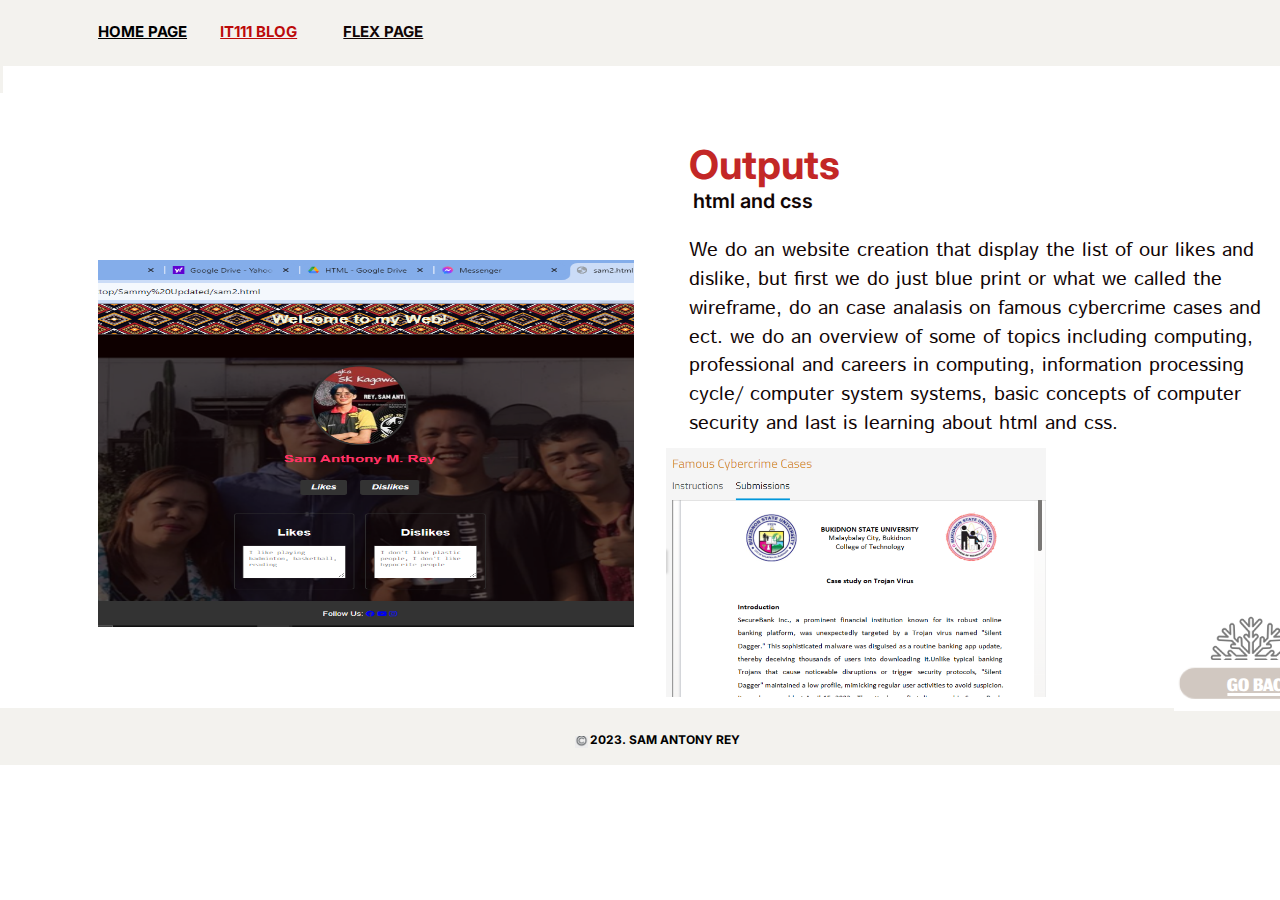
<file: group-3.html>
<!DOCTYPE html>
<html>
<head>
  <meta charset="utf-8" />
  <link rel="icon" href="/favicon.ico" />
  <meta name="viewport" content="width=device-width, initial-scale=1" />
  <meta name="theme-color" content="#000000" />
  <title>Group 1</title>
  <link rel="stylesheet" href="https://fonts.googleapis.com/css?family=Inter%3A600%2C700"/>
  <link rel="stylesheet" href="https://fonts.googleapis.com/css?family=Source+Sans+Pro%3A400%2C600%2C700"/>
  <link rel="stylesheet" href="https://fonts.googleapis.com/css?family=Istok+Web%3A400"/>
  <link rel="stylesheet" href="https://fonts.googleapis.com/css?family=Jomhuria%3A400"/>
  <link rel="stylesheet" href="group-3.css"/>
</head>
<body>
<div class="group-1-b7o">
  <div class="rectangle-2-WkZ">
  </div>
  <div class="rectangle-1-rZX">
  </div>
  <div class="image-6-zfj">
  </div>
<a href="page2.html" class="it111-blog-Wty">IT111 BLOG</a>
<a href="page5 flexpage.html" class="flex-page-2cR">
  FLEX PAGE </a>
  <br/>
  
  </p>
  <a href="index.html" class="home-page-Yqf">HOME PAGE</a>
  <div class="rectangle-3-ssw">
  </div>
  <p class="html-and-css-2F3">html and css</p>
  <p class="outputs-Yz5">Outputs</p>
  <p class="[base64]">We do an website creation that display the list of our likes and dislike, but first we do just blue print or what we called the wireframe, do an case analasis on famous cybercrime cases and ect. we do an overview of some of topics including computing, professional and careers in computing, information processing cycle/ computer system systems, basic concepts of computer security and last is learning about html and css.</p>
  <img class="image-11-qbo" src="assets3/image-11.png"/>
  <a href="page2.html" class="go-back-apH">GO BACK</a>
  
  <div class="image-12-D6Z">
  </div>
  <div class="image-13-7Sq">
  </div>
  <img class="image-4-2Ju" src="assets3/image-4-K9K.png"/>
  <p class="sam-antony-rey-m1b">2023. SAM ANTONY REY</p>
</div>
</body>
</file>
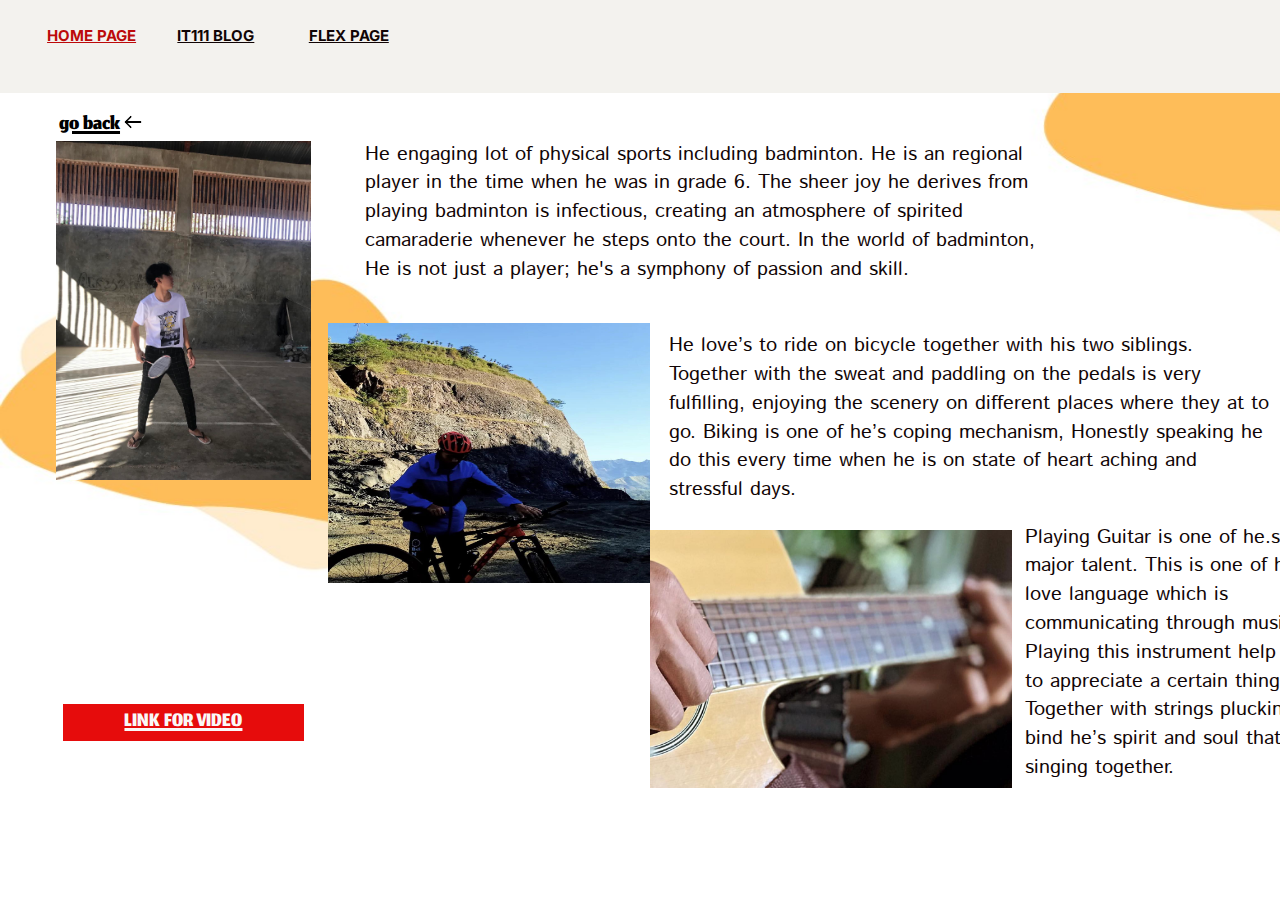
<file: page1.html>
<!DOCTYPE html>
<html>
<head>
  <meta charset="utf-8" />
  <link rel="icon" href="/favicon.ico" />
  <meta name="viewport" content="width=device-width, initial-scale=1" />
  <meta name="theme-color" content="#000000" />
  <title>Group 1</title>
  <link rel="stylesheet" href="https://fonts.googleapis.com/css?family=Inter%3A700"/>
  <link rel="stylesheet" href="https://fonts.googleapis.com/css?family=Source+Sans+Pro%3A400%2C700"/>
  <link rel="stylesheet" href="https://fonts.googleapis.com/css?family=Jomhuria%3A400"/>
  <link rel="stylesheet" href="https://fonts.googleapis.com/css?family=Istok+Web%3A400"/>
  <link rel="stylesheet" href="group-1.css"/>
</head>
<body>
<div class="group-1-Gos">
  <div class="auto-group-kbzj-br9">
    
    <a href="index.html" class="home-page-neV">HOME PAGE</a>
    <a href="page-2\page2.html" class="it111-blog-P6Z">IT111 BLOG</a>
    <a href="page5 flexpage.html" class="flex-page-5EH">FLEX PAGE</a>
    <div class="rectangle-4-5uj">
    </div>
    <a href="page2.html"class="it111-blog-24H">IT111 BLOG</a>
    <a href="page5 flexpage.html" class="flex-page-98u">FLEX PAGE</a>
    <a href="index.html" class="home-page-TfP">HOME PAGE</a>
  </div>
  <div class="auto-group-hh93-P3F">
    <div class="auto-group-qf8v-Jg1"> 
      <a href="index.html" class="go-back-RVj">go back </a>
      <img class="image-5-9wX" src="assets1/image-5.png"/>
    </div>
    <div class="auto-group-xwn1-4ob">
      <div class="auto-group-aq6h-1iq">
        <img class="rectangle-2-N3b" src="assets1/398041528_1289888865744484_1339776692200770544_n (1).jpg"/>
        
       <a href="assets1/404925268_6806859376047385_4019447491495678032_n.mp4" class="auto-group-qa8y-u3X">LINK FOR VIDEO</a> 
      
      </div>
      <div class="auto-group-32ws-MAR">
        <p class="[base64]">He engaging lot of physical sports including badminton.  He is an regional player in the time when he was in grade 6. The sheer joy he derives from playing badminton is infectious, creating an atmosphere of spirited camaraderie whenever he steps onto the court. In the world of badminton, He is not just a player; he&#39;s a symphony of passion and skill.</p>
        <div class="auto-group-rkcy-UPT">
          <div class="image-3-dXF">
          </div>
          <div class="auto-group-7gwd-Wqw">
            <p class="[base64]">He love’s to ride on bicycle together with his two siblings. Together with the sweat and paddling on the pedals is very fulfilling, enjoying the scenery on different places where they at to go. Biking is one of he’s  coping mechanism, Honestly speaking he do this every time when he is on state of heart aching and stressful days.</p>
            <div class="auto-group-qdgm-9fw">
              <img class="image-4-7Ms" src="assets1/image-4.png"/>
              <p class="[base64]">Playing Guitar is one of he.s major talent. This is one of he’s love language which is communicating through music. Playing this instrument help him to appreciate a certain things. Together with strings plucking bind he’s spirit and soul that are singing together. </p>

            </div>
          </div>
        </div>
      </div>
    </div>
  </div>
</div>
</body>
</file>
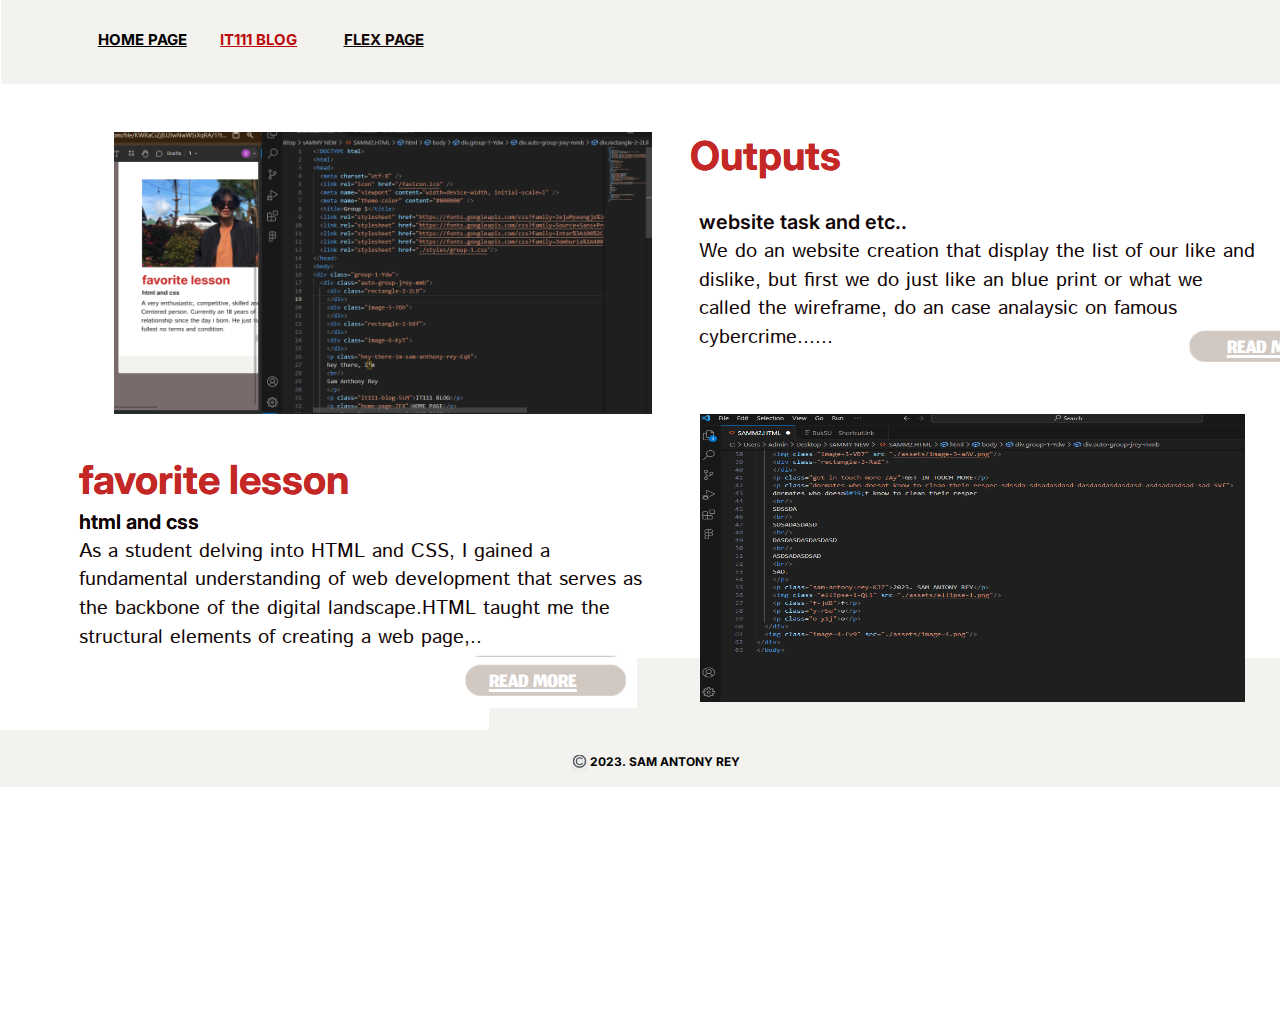
<file: page2.html>
<!DOCTYPE html>
<html>
<head>
  <meta charset="utf-8" />
  <link rel="icon" href="/favicon.ico" />
  <meta name="viewport" content="width=device-width, initial-scale=1" />
  <meta name="theme-color" content="#000000" />
  <title>Group 1</title>
  <link rel="stylesheet" href="https://fonts.googleapis.com/css?family=Inter%3A600%2C700"/>
  <link rel="stylesheet" href="https://fonts.googleapis.com/css?family=Source+Sans+Pro%3A400%2C600%2C700"/>
  <link rel="stylesheet" href="https://fonts.googleapis.com/css?family=Jomhuria%3A400"/>
  <link rel="stylesheet" href="https://fonts.googleapis.com/css?family=Istok+Web%3A400"/>
  <link rel="stylesheet" href="group-2.css"/>
</head>
<body>
<div class="group-1-f9j">
  <div class="rectangle-2-ZW1">
  </div>
  <div class="rectangle-1-VeZ">
  </div>
  <p class="html-and-css-2uP">html and css</p>
  <p class="favorite-lesson-8xR">favorite lesson</p>
  <img class="image-4-rdX" src="assets2/image-4-LNm.png"/>
  <p class="sam-antony-rey-bb7">2023. SAM ANTONY REY</p>
  <img class="image-8-7ZT" src="assets2/image-8.png"/>
  <img class="image-9-Fff" src="assets2/image-9.png"/>
  <p class="outputs-Cau">Outputs</p>
  <img class="image-11-7hs" src="assets2/image-11-Pv9.png"/>
  <a class="read-more-T13">READ MORE</p>
  <p class="read-more-MMK">READ MORE</p>
  <div class="rectangle-4-fcu">
  </div>
  
  <a  href="page2.html" class="it111-blog-QaV">IT111 BLOG</a>
  <a href="page5 flexpage.html"class="flex-page-vYq">FLEX PAGE</a>
  <a href="index.html"class="home-page-Sn5">HOME PAGE</a>
  <p class="html-and-css-m3f">html and css</p>
  <p class="favorite-lesson-Uim">favorite lesson</p>
  <img class="image-13-Cem" src="assets2/image-13.png"/>
  <div class="rectangle-6-YCq">
  </div>
  <p class="[base64]">As a student delving into HTML and CSS, I gained a fundamental understanding of web development that serves as the backbone of the digital landscape.HTML taught me the structural elements of creating a web page,..</p>
  <p class="sam-antony-rey-7QM">2023. SAM ANTONY REY</p>
  <img class="image-14-cru" src="assets2/image-14-XJH.png"/>
  <img class="image-17-MJh" src="assets2/image-17-x4Z.png"/>
  <p class="website-task-and-etc-VQu">website task and etc..</p>
  <p class="outputs-ax9">Outputs</p>
  <p class="we-do-an-website-creation-that-display-the-list-of-our-like-and-dislike-but-first-we-do-just-like-an-blue-print-or-what-we-called-the-wireframe-do-an-case-analaysic-on-famous-cybercrime-HrZ">We do an website creation that display the list of our like and dislike, but first we do just like an blue print or what we called the wireframe, do an case analaysic on famous cybercrime......</p>
  <img class="image-18-XW1" src="assets2/image-18-f2q.png"/>
  <a href="page4.html" class="read-more-f6R">READ MORE</a>
  <a href="group-3.html"class="read-more-mfF">READ MORE</a>
  <div class="image-19-gnD">
  </div>
  <div class="image-20-mYm">
  </div>
</div>
</body>
</file>
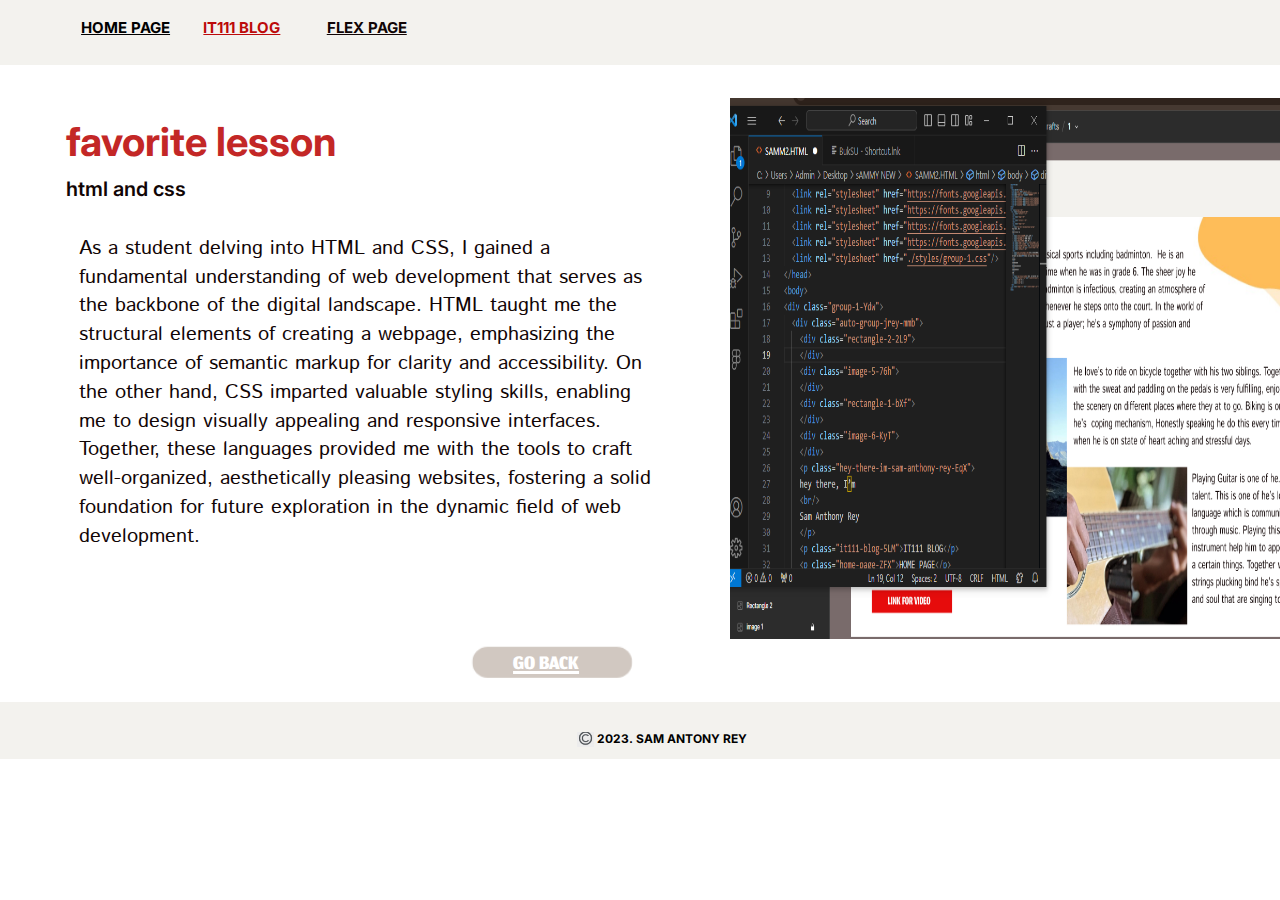
<file: page4.html>
<!DOCTYPE html>
<html>
<head>
  <meta charset="utf-8" />
  <link rel="icon" href="/favicon.ico" />
  <meta name="viewport" content="width=device-width, initial-scale=1" />
  <meta name="theme-color" content="#000000" />
  <title>Group 1</title>
  <link rel="stylesheet" href="https://fonts.googleapis.com/css?family=Inter%3A600%2C700"/>
  <link rel="stylesheet" href="https://fonts.googleapis.com/css?family=Source+Sans+Pro%3A400%2C600%2C700"/>
  <link rel="stylesheet" href="https://fonts.googleapis.com/css?family=Jomhuria%3A400"/>
  <link rel="stylesheet" href="https://fonts.googleapis.com/css?family=Istok+Web%3A400"/>
  <link rel="stylesheet" href="group-4.css"/>
</head>
<body>
<div class="group-1-8gh">
  <div class="rectangle-5-5M3">
  </div>
  <p class="it111-blog-Di9">IT111 BLOG</p>
  <p class="home-page-Xiq">HOME PAGE</p>
  <p class="home-page-3hB">HOME PAGE</p>
  <img class="rectangle-3-Mxm" src="assets4/rectangle-3.png"/>
  <div class="rectangle-6-VZB">
  </div>
  <img class="image-9-SDX" src="assets4/image-9-nFb.png"/>
  <p class="read-more-mWh">READ MORE</p>
  <div class="rectangle-4-t5X">
  </div>
 
  <a  href="page2.html" class="it111-blog-RbF">IT111 BLOG</a>
  <a href="page5 flexpage.html" class="flex-page-9XF">FLEX PAGE</a>
  <a href="index.html" class="home-page-UpR">HOME PAGE</a>
  <p class="html-and-css-moX">html and css</p>
  <p class="favorite-lesson-hBP">favorite lesson</p>
  <p class="[base64]">As a student delving into HTML and CSS, I gained a fundamental understanding of web development that serves as the backbone of the digital landscape. HTML taught me the structural elements of creating a webpage, emphasizing the importance of semantic markup for clarity and accessibility. On the other hand, CSS imparted valuable styling skills, enabling me to design visually appealing and responsive interfaces. Together, these languages provided me with the tools to craft well-organized, aesthetically pleasing websites, fostering a solid foundation for future exploration in the dynamic field of web development.</p>
  <p class="sam-antony-rey-Fkd">2023. SAM ANTONY REY</p>
  <img class="image-14-Ach" src="assets4/image-14.png"/>
  <img class="image-17-hMj" src="assets4/image-17.png"/>
  <a  href="page2.html" class="go-back-EMf">GO BACK</a>
  <div class="image-18-kau">
  </div>
</div>
</body>
</file>
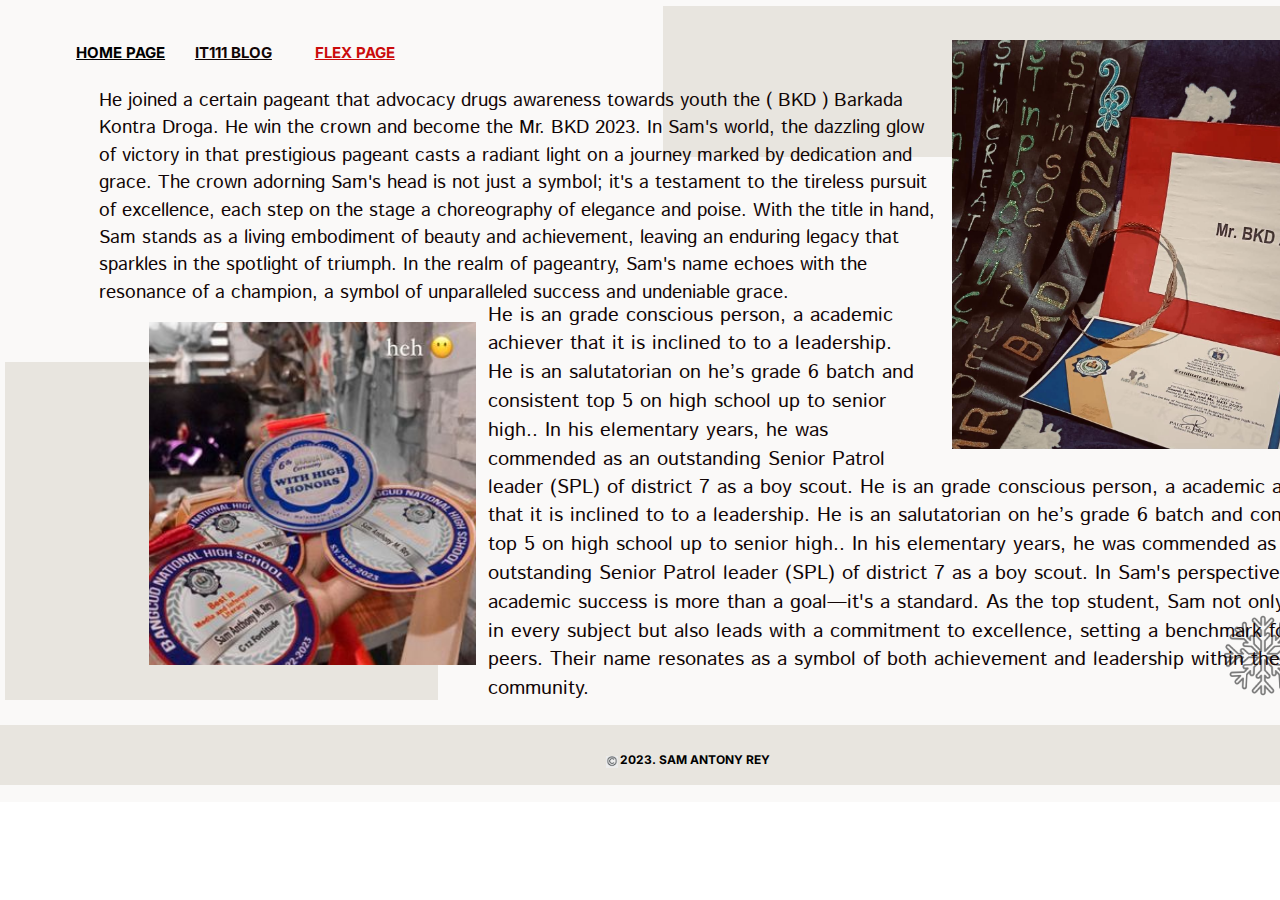
<file: page5 flexpage.html>
<!DOCTYPE html>
<html>
<head>
  <meta charset="utf-8" />
  <link rel="icon" href="/favicon.ico" />
  <meta name="viewport" content="width=device-width, initial-scale=1" />
  <meta name="theme-color" content="#000000" />
  <title>Group 1</title>
  <link rel="stylesheet" href="https://fonts.googleapis.com/css?family=Source+Sans+Pro%3A400%2C700"/>
  <link rel="stylesheet" href="https://fonts.googleapis.com/css?family=Istok+Web%3A400"/>
  <link rel="stylesheet" href="https://fonts.googleapis.com/css?family=Inter%3A700"/>
  <link rel="stylesheet" href="group-5.css"/>
</head>
<body>
<div class="group-1-ATb">
  <div class="rectangle-2-hyK">
  </div>
  <div class="rectangle-1-FV3">
  </div>
  <div class="rectangle-6-yvq">
  </div>
  <div class="rectangle-5-Kjo">
  </div>
  <div class="image-6-5DB">
  </div>
  <a  href="page2.html"class="it111-blog-ntH">IT111 BLOG</a>
  <a href="page5 flexpage.html" class="flex-page-6e5">FLEX PAGE</a>
  <a href="index.html" class="home-page-DCu">HOME PAGE</a>
  <img class="image-4-L2d" src="assets5/image-4-PCd.png"/>
  <img class="image-2-SrM" src="assets5/image-2.png"/>
  <img class="image-3-Bow" src="assets5/image-3-JVf.png"/>
  <div class="[base64]">He is an grade conscious person, a academic achiever that it is inclined to to a leadership. He is an salutatorian on he’s grade 6 batch and consistent top 5 on high school up to senior high.. In his elementary years, he was commended as an outstanding Senior Patrol</div>
  <p class="[base64]">leader (SPL) of district 7 as a boy scout.   He is an grade conscious person, a academic achiever that it is inclined to to a leadership. He is an salutatorian on he’s grade 6 batch and consistent top 5 on high school up to senior high.. In his elementary years, he was commended as an outstanding Senior Patrol leader (SPL) of district 7 as a boy scout. In Sam&#39;s perspective, academic success is more than a goal—it&#39;s a standard. As the top student, Sam not only excels in every subject but also leads with a commitment to excellence, setting a benchmark for peers. Their name resonates as a symbol of both achievement and leadership within the school community. </p>
  <p class="[base64]">He joined a certain pageant that advocacy drugs awareness towards youth the ( BKD ) Barkada Kontra Droga. He win the crown and become the Mr. BKD 2023. In Sam&#39;s world, the dazzling glow of victory in that prestigious pageant casts a radiant light on a journey marked by dedication and grace. The crown adorning Sam&#39;s head is not just a symbol; it&#39;s a testament to the tireless pursuit of excellence, each step on the stage a choreography of elegance and poise. With the title in hand, Sam stands as a living embodiment of beauty and achievement, leaving an enduring legacy that sparkles in the spotlight of triumph. In the realm of pageantry, Sam&#39;s name echoes with the resonance of a champion, a symbol of unparalleled success and undeniable grace.</p>
  <p class="sam-antony-rey-kJd">2023. SAM ANTONY REY</p>
  <img class="rectangle-4-4KK" src="assets5/rectangle-4.png"/>
  <img class="image-7-ba9" src="assets5/image-7.png"/>
  <img class="image-8-jgM" src="assets5/image-8-2Yh.png"/>
</div>
</body>
</file>
<file: group-3.css>
html {
	font-size:62.5%;
}
* {
	margin: 0;
	padding: 0;
}
ul, li {
	list-style: none;
}
input {
	border: none;
}
body {
  width: 139.8rem;
}.group-1-b7o {
  width: 100%;
  height: 77.7938rem;
  position: relative;
}
.group-1-b7o .rectangle-2-WkZ {
  width: 139.4765rem;
  height: 9.3105rem;
  position: absolute;
  left: 0;
  top: 0;
  background-color: #f3f2ee;
}
.group-1-b7o .rectangle-1-rZX {
  width: 139.5348rem;
  height: 71.199rem;
  position: absolute;
  left: 0.2652rem;
  top: 6.5948rem;
  background-color: #ffffff;
}
.group-1-b7o .image-6-zfj {
  width: 9.048rem;
  height: 9.039rem;
  position: absolute;
  left: 120.5642rem;
  top: 61.2242rem;
  background-size: 100% 100%;
  background-repeat: no-repeat;
  background-position: center;
  background-image: url('assets3/image-6-bg-6Lh.png');
}
.group-1-b7o .it111-blog-Wty {
  width: 8.1rem;
  height: 1.9rem;
  position: absolute;
  left: 22.0157rem;
  top: 2.347rem;
  font-size: 1.5rem;
  font-weight: 700;
  line-height: 1.2125;
  color: #bc0a0a;
  font-family: Inter, 'Source Sans Pro';
  white-space: nowrap;
}
.group-1-b7o .flex-page-2cR {
  width: 8.1rem;
  height: 1.9rem;
  position: absolute;
  left: 34.334rem;
  top: 2.347rem;
  font-size: 1.5rem;
  font-weight: 700;
  line-height: 1.2125;
  color: #110505;
  font-family: Inter, 'Source Sans Pro';
  white-space: nowrap;
}
.group-1-b7o .home-page-Yqf {
  width: 9rem;
  height: 1.9rem;
  position: absolute;
  left: 9.8064rem;
  top: 2.347rem;
  font-size: 1.5rem;
  font-weight: 700;
  line-height: 1.2125;
  color: #000000;
  font-family: Inter, 'Source Sans Pro';
  white-space: nowrap;
}
.group-1-b7o .rectangle-3-ssw {
  width: 139.5635rem;
  height: 5.6743rem;
  position: absolute;
  left: 0;
  top: 70.8046rem;
  background-color: #f3f2ee;
}
.group-1-b7o .html-and-css-2F3 {
  width: 12.3rem;
  height: 2.5rem;
  position: absolute;
  left: 69.3016rem;
  top: 18.9327rem;
  font-size: 2rem;
  font-weight: 600;
  line-height: 1.2125;
  color: #110505;
  font-family: Inter, 'Source Sans Pro';
  white-space: nowrap;
}
.group-1-b7o .outputs-Yz5 {
  width: 16rem;
  height: 4.9rem;
  position: absolute;
  left: 68.9399rem;
  top: 14.1216rem;
  font-size: 4rem;
  font-weight: 700;
  line-height: 1.2125;
  color: #c32726;
  font-family: Inter, 'Source Sans Pro';
  white-space: nowrap;
}
.group-1-b7o .[base64] {
  width: 57.9rem;
  height: 20.2rem;
  position: absolute;
  left: 68.9399rem;
  top: 23.7235rem;
  font-size: 2rem;
  font-weight: 400;
  line-height: 1.44;
  color: #110505;
  font-family: Istok Web, 'Source Sans Pro';
}
.group-1-b7o .image-11-qbo {
  width: 17.6769rem;
  height: 5.1304rem;
  position: absolute;
  left: 117.3722rem;
  top: 66.0168rem;
  object-fit: cover;
  vertical-align: top;
}
.group-1-b7o .go-back-apH {
  width: 6.7rem;
  height: 3.2rem;
  position: absolute;
  left: 122.7416rem;
  top: 67.1347rem;
  font-size: 3.2rem;
  font-weight: 400;
  line-height: 1;
  text-decoration-line: underline;
  color: #ffffff;
  font-family: Jomhuria, 'Source Sans Pro';
  white-space: nowrap;
}
.group-1-b7o .read-more-Hih {
  width: 8.9rem;
  height: 3.2rem;
  position: absolute;
  left: 48.8393rem;
  top: 65.4488rem;
  font-size: 3.2rem;
  font-weight: 400;
  line-height: 1;
  color: #ffffff;
  font-family: Jomhuria, 'Source Sans Pro';
  white-space: nowrap;
}
.group-1-b7o .image-12-D6Z {
  width: 37.9885rem;
  height: 24.8771rem;
  position: relative;
  left: 66.5773rem;
  top: 43.7049rem;
  background-size: 183.094% 146.131%;
  background-position: -7.034rem -9.3004rem;
  background-image: url('assets3/image-12.png');
}
.group-1-b7o .image-13-7Sq {
  width: 535.815px;
  height: 367.472px;;
  position: relative;
  left: 9.8064rem;
  top: 0px;
  bottom: 2000px;
  background-size: 185.899% 105.048%;
  background-position: -23.0129rem 0;
  background-image: url('assets3/image-13-wx5.png');
}
.group-1-b7o .image-4-2Ju {
  width: 1.2975rem;
  height: 1.2211rem;
  position: absolute;
  left: 57.4868rem;
  top: 73.5684rem;
  object-fit: cover;
  vertical-align: top;
}
.group-1-b7o .sam-antony-rey-m1b {
  width: 14.7rem;
  height: 1.5rem;
  position: absolute;
  left: 58.9727rem;
  top: 73.3271rem;
  font-size: 1.2rem;
  font-weight: 700;
  line-height: 1.2125;
  color: #000000;
  font-family: Inter, 'Source Sans Pro';
  white-space: nowrap;
}
</file>
<file: group-1.css>
html {
	font-size:62.5%;
}
* {
	margin: 0;
	padding: 0;
}
ul, li {
	list-style: none;
}
input {
	border: none;
}
body {
  width: 139.8rem;
}.group-1-Gos {
  width: 100%;
  align-items: center;
  display: flex;
  flex-direction: column;
  background-size: 100% 100%;
  background-repeat: no-repeat;
  background-position: center;
  background-image: url('assets1/image-1-bg.png');
}
.group-1-Gos .auto-group-kbzj-br9 {
  width: 100%;
  height: 9.2724rem;
  position: relative;
  flex-shrink: 0;
}
.group-1-Gos .auto-group-kbzj-br9 .it111-blog-YWV {
  width: 8.1rem;
  height: 1.9rem;
  position: absolute;
  left: 23.3786rem;
  top: 2.5324rem;
  font-size: 1.5rem;
  font-weight: 700;
  line-height: 1.2125;
  color: #bc0a0a;
  font-family: Inter, 'Source Sans Pro';
  white-space: nowrap;
}
.group-1-Gos .auto-group-kbzj-br9 .home-page-FA1 {
  width: 9rem;
  height: 1.9rem;
  position: absolute;
  left: 36.5206rem;
  top: 2.5324rem;
  font-size: 1.5rem;
  font-weight: 700;
  line-height: 1.2125;
  color: #110505;
  font-family: Inter, 'Source Sans Pro';
  white-space: nowrap;
}
.group-1-Gos .auto-group-kbzj-br9 .home-page-xq7 {
  width: 9rem;
  height: 1.9rem;
  position: absolute;
  left: 10.3529rem;
  top: 2.5324rem;
  font-size: 1.5rem;
  font-weight: 700;
  line-height: 1.2125;
  color: #000000;
  font-family: Inter, 'Source Sans Pro';
  white-space: nowrap;
}
.group-1-Gos .auto-group-kbzj-br9 .rectangle-4-5uj {
  width: 139.8rem;
  height: 9.2724rem;
  position: absolute;
  left: 0;
  top: 0;
  background-color: #f3f2ee;
}
.group-1-Gos .auto-group-kbzj-br9 .it111-blog-24H {
  width: 8.1rem;
  height: 1.9rem;
  position: absolute;
  left: 17.7347rem;
  top: 2.7474rem;
  font-size: 1.5rem;
  font-weight: 700;
  line-height: 1.2125;
  color: #110505;
  font-family: Inter, 'Source Sans Pro';
  white-space: nowrap;
}
.group-1-Gos .auto-group-kbzj-br9 .flex-page-98u {
  width: 8.1rem;
  height: 1.9rem;
  position: absolute;
  left: 30.8767rem;
  top: 2.7474rem;
  font-size: 1.5rem;
  font-weight: 700;
  line-height: 1.2125;
  color: #110505;
  font-family: Inter, 'Source Sans Pro';
  white-space: nowrap;
}
.group-1-Gos .auto-group-kbzj-br9 .home-page-TfP {
  width: 9rem;
  height: 1.9rem;
  position: absolute;
  left: 4.709rem;
  top: 2.7474rem;
  font-size: 1.5rem;
  font-weight: 700;
  line-height: 1.2125;
  color: #bc0a0a;
  font-family: Inter, 'Source Sans Pro';
  white-space: nowrap;
}
.group-1-Gos .auto-group-hh93-P3F {
  box-sizing: border-box;
  padding: 1.58rem 7.62rem 2.033rem 3.898rem;
  width: 100%;
  display: flex;
  flex-direction: column;
  flex-shrink: 0;
}
.group-1-Gos .auto-group-hh93-P3F .auto-group-qf8v-Jg1 {
  margin: 0rem 117.514rem 0.016rem 2.006rem;
  width: calc(100% - 119.5199rem);
  display: flex;
  align-items: center;
  flex-shrink: 0;
}
.group-1-Gos .auto-group-hh93-P3F .auto-group-qf8v-Jg1 .go-back-RVj {
  margin-right: 0.3849rem;
  font-size: 3.2rem;
  font-weight: 400;
  line-height: 1;
  color: #000000;
  font-family: Jomhuria, 'Source Sans Pro';
  white-space: nowrap;
  flex-shrink: 0;
}
.group-1-Gos .auto-group-hh93-P3F .auto-group-qf8v-Jg1 .image-5-9wX {
  margin-bottom: 0.4697rem;
  width: 1.778rem;
  height: 1.5874rem;
  object-fit: cover;
  vertical-align: top;
  flex-shrink: 0;
}
.group-1-Gos .auto-group-hh93-P3F .auto-group-xwn1-4ob {
  width: 100%;
  height: 61.9075rem;
  display: flex;
  align-items: flex-start;
  flex-shrink: 0;
}

.group-1-Gos .auto-group-hh93-P3F .auto-group-xwn1-4ob .auto-group-aq6h-1iq .rectangle-2-N3b {
  margin-bottom: 22.3826rem;
  width: 28.9013rem;
  height: 33.9019rem;
  object-fit: contain;
  vertical-align: top;
  flex-shrink: 0;
}
.group-1-Gos .auto-group-hh93-P3F .auto-group-xwn1-4ob .auto-group-aq6h-1iq .auto-group-qa8y-u3X {
  margin: 0 2.4026rem;
  width: calc(100% - 4.8053rem);
  height: 3.7123rem;
  font-size: 3.2rem;
  font-weight: 400;
  line-height: 1;
  text-decoration-line: underline;
  color: #faf9f8;
  font-family: Jomhuria, 'Source Sans Pro';
  white-space: nowrap;
  display: flex;
  align-items: center;
  justify-content: center;
  background-color: #e60c0c;
  flex-shrink: 0;
}
.group-1-Gos .auto-group-hh93-P3F .auto-group-xwn1-4ob .auto-group-32ws-MAR {
  width: 99.3815rem;
  height: 100%;
  flex-shrink: 0;
}
.group-1-Gos .auto-group-hh93-P3F .auto-group-xwn1-4ob .auto-group-32ws-MAR .[base64] {
  margin: 0rem 0rem 3.869rem 3.722rem;
  max-width: 70.1rem;
  font-size: 2rem;
  font-weight: 400;
  line-height: 1.44;
  color: #110505;
  font-family: Istok Web, 'Source Sans Pro';
}
.group-1-Gos .auto-group-hh93-P3F .auto-group-xwn1-4ob .auto-group-32ws-MAR .auto-group-rkcy-UPT {
  width: 100%;
  display: flex;
  align-items: flex-start;
}
.group-1-Gos .auto-group-hh93-P3F .auto-group-xwn1-4ob .auto-group-32ws-MAR .auto-group-rkcy-UPT .image-3-dXF {
  margin-right: 0rem;
  width: 32.1773rem;
  height: 25.9783rem;
  position: relative;
  background-size: 100% 153.883%;
  background-position: -0rem -13.998rem;
  background-image: url('assets1/image-3-t2u.png');
  flex-shrink: 0;
}
.group-1-Gos .auto-group-hh93-P3F .auto-group-xwn1-4ob .auto-group-32ws-MAR .auto-group-rkcy-UPT .auto-group-7gwd-Wqw {
  margin-top: 0.8872rem;
  width: 67.2042rem;
  align-items: center;
  display: flex;
  flex-direction: column;
  flex-shrink: 0;
}
.group-1-Gos .auto-group-hh93-P3F .auto-group-xwn1-4ob .auto-group-32ws-MAR .auto-group-rkcy-UPT .auto-group-7gwd-Wqw .[base64] {
  margin: 0rem 2.812rem 1.869rem 0rem;
  max-width: 60.5rem;
  font-size: 2rem;
  font-weight: 400;
  line-height: 1.44;
  color: #110505;
  font-family: Istok Web, 'Source Sans Pro';
  flex-shrink: 0;
}
.group-1-Gos .auto-group-hh93-P3F .auto-group-xwn1-4ob .auto-group-32ws-MAR .auto-group-rkcy-UPT .auto-group-7gwd-Wqw .auto-group-qdgm-9fw {
  width: 100%;
  display: flex;
  align-items: flex-end;
  flex-shrink: 0;
}
.group-1-Gos .auto-group-hh93-P3F .auto-group-xwn1-4ob .auto-group-32ws-MAR .auto-group-rkcy-UPT .auto-group-7gwd-Wqw .auto-group-qdgm-9fw .image-4-7Ms {
  margin-right: 1.3057rem;
  width: 36.1986rem;
  height: 25.7642rem;
  object-fit: cover;
  vertical-align: top;
  flex-shrink: 0;
}
.group-1-Gos .auto-group-hh93-P3F .auto-group-xwn1-4ob .auto-group-32ws-MAR .auto-group-rkcy-UPT .auto-group-7gwd-Wqw .auto-group-qdgm-9fw .[base64] {
  margin-bottom: 0.4821rem;
  max-width: 29.7rem;
  font-size: 2rem;
  font-weight: 400;
  line-height: 1.44;
  color: #110505;
  font-family: Istok Web, 'Source Sans Pro';
  flex-shrink: 0;
}
</file>
<file: group-2.css>
html {
	font-size:62.5%;
}
* {
	margin: 0;
	padding: 0;
}
ul, li {
	list-style: none;
}
input {
	border: none;
}
body {
  width: 278.292rem;
}.group-1-f9j {
  width: 100%;
  height: 82.9889rem;
  position: relative;
}
.group-1-f9j .rectangle-2-ZW1 {
  width: 139.7081rem;
  height: 9.3305rem;
  position: absolute;
  left: 0.0656rem;
  top: 0;
  background-color: #f3f2ee;
}
.group-1-f9j .rectangle-1-VeZ {
  width: 139.7665rem;
  height: 71.3514rem;
  position: absolute;
  left: 0.0072rem;
  top: 8.3957rem;
  background-color: #ffffff;
}
.group-1-f9j .html-and-css-2uP {
  width: 12.3rem;
  height: 2.5rem;
  position: absolute;
  left: 7.9295rem;
  top: 51rem;
  font-size: 2rem;
  font-weight: 600;
  line-height: 1.2125;
  color: #110505;
  font-family: Inter, 'Source Sans Pro';
  white-space: nowrap;
}
.group-1-f9j .favorite-lesson-8xR {
  width: 29rem;
  height: 4.9rem;
  position: absolute;
  left: 7.9295rem;
  top: 45.5658rem;
  font-size: 4rem;
  font-weight: 700;
  line-height: 1.2125;
  color: #c32726;
  font-family: Inter, 'Source Sans Pro';
  white-space: nowrap;
}
.group-1-f9j .image-4-rdX {
  width: 1.2997rem;
  height: 1.2237rem;
  position: absolute;
  left: 57.5453rem;
  top: 76.2269rem;
  object-fit: cover;
  vertical-align: top;
}
.group-1-f9j .sam-antony-rey-bb7 {
  width: 14.7rem;
  height: 1.5rem;
  position: absolute;
  left: 59.0337rem;
  top: 75.9851rem;
  font-size: 1.2rem;
  font-weight: 700;
  line-height: 1.2125;
  color: #000000;
  font-family: Inter, 'Source Sans Pro';
  white-space: nowrap;
}
.group-1-f9j .image-8-7ZT {
  width: 1.7259rem;
  height: 1.5699rem;
  position: absolute;
  left: 57.0548rem;
  top: 75.9851rem;
  object-fit: cover;
  vertical-align: top;
}
.group-1-f9j .image-9-Fff {
  width: 17.7063rem;
  height: 5.1414rem;
  position: absolute;
  left: 45.9816rem;
  top: 64.7843rem;
  object-fit: cover;
  vertical-align: top;
}
.group-1-f9j .outputs-Cau {
  width: 16rem;
  height: 4.9rem;
  position: absolute;
  left: 69.0175rem;
  top: 13.1706rem;
  font-size: 4rem;
  font-weight: 700;
  line-height: 1.2125;
  color: #c32726;
  font-family: Inter, 'Source Sans Pro';
  white-space: nowrap;
}
.group-1-f9j .image-11-7hs {
  width: 17.7063rem;
  height: 5.1414rem;
  position: absolute;
  left: 118.3865rem;
  top: 32.1627rem;
  object-fit: cover;
  vertical-align: top;
}
.group-1-f9j .read-more-T13 {
  width: 8.9rem;
  height: 3.2rem;
  position: absolute;
  left: 48.8835rem;
  top: 65.7851rem;
  font-size: 3.2rem;
  font-weight: 400;
  line-height: 1;
  color: #ffffff;
  font-family: Jomhuria, 'Source Sans Pro';
  white-space: nowrap;
}
.group-1-f9j .read-more-MMK {
  width: 8.9rem;
  height: 3.2rem;
  position: absolute;
  left: 122.6765rem;
  top: 33.1634rem;
  font-size: 3.2rem;
  font-weight: 400;
  line-height: 1;
  color: #ffffff;
  font-family: Jomhuria, 'Source Sans Pro';
  white-space: nowrap;
}
.group-1-f9j .rectangle-4-fcu {
  width: 139.9296rem;
  height: 9.3305rem;
  position: absolute;
  left: 0.0656rem;
  top: 0;
  background-color: #f3f2ee;
}
.group-1-f9j .it111-blog-QaV {
  width: 8.1rem;
  height: 1.9rem;
  position: absolute;
  left: 22.0154rem;
  top: 3.1483rem;
  font-size: 1.5rem;
  font-weight: 700;
  line-height: 1.2125;
  color: #bc0a0a;
  font-family: Inter, 'Source Sans Pro';
  white-space: nowrap;
}
.group-1-f9j .flex-page-vYq {
  width: 8.1rem;
  height: 1.9rem;
  position: absolute;
  left: 34.3541rem;
  top: 3.1483rem;
  font-size: 1.5rem;
  font-weight: 700;
  line-height: 1.2125;
  color: #110505;
  font-family: Inter, 'Source Sans Pro';
  white-space: nowrap;
}
.group-1-f9j .home-page-Sn5 {
  width: 9rem;
  height: 1.9rem;
  position: absolute;
  left: 9.7858rem;
  top: 3.1483rem;
  font-size: 1.5rem;
  font-weight: 700;
  line-height: 1.2125;
  color: #000000;
  font-family: Inter, 'Source Sans Pro';
  white-space: nowrap;
}
.group-1-f9j .html-and-css-m3f {
  width: 12.3rem;
  height: 2.5rem;
  position: absolute;
  left: 7.9295rem;
  top: 51rem;
  font-size: 2rem;
  font-weight: 600;
  line-height: 1.2125;
  color: #110505;
  font-family: Inter, 'Source Sans Pro';
  white-space: nowrap;
}
.group-1-f9j .favorite-lesson-Uim {
  width: 29rem;
  height: 4.9rem;
  position: absolute;
  left: 7.9295rem;
  top: 45.5658rem;
  font-size: 4rem;
  font-weight: 700;
  line-height: 1.2125;
  color: #c32726;
  font-family: Inter, 'Source Sans Pro';
  white-space: nowrap;
}
.group-1-f9j .image-13-Cem {
  width: 1.2997rem;
  height: 1.2237rem;
  position: absolute;
  left: 57.5453rem;
  top: 76.2269rem;
  object-fit: cover;
  vertical-align: top;
}
.group-1-f9j .rectangle-6-YCq {
  width: 139.7953rem;
  height: 5.6865rem;
  position: absolute;
  left: 0;
  top: 72.9711rem;
  background-color: #f3f2ee;
}
.group-1-f9j .[base64] {
  width: 58.4rem;
  height: 11.6rem;
  position: absolute;
  left: 7.9295rem;
  top: 53.7515rem;
  font-size: 2rem;
  font-weight: 400;
  line-height: 1.44;
  color: #110505;
  font-family: Istok Web, 'Source Sans Pro';
}
.group-1-f9j .sam-antony-rey-7QM {
  width: 14.7rem;
  height: 1.5rem;
  position: absolute;
  left: 59.0337rem;
  top: 75.4851rem;
  font-size: 1.2rem;
  font-weight: 700;
  line-height: 1.2125;
  color: #000000;
  font-family: Inter, 'Source Sans Pro';
  white-space: nowrap;
}
.group-1-f9j .image-14-cru {
  width: 1.7259rem;
  height: 1.5699rem;
  position: absolute;
  left: 57.0548rem;
  top: 75.4851rem;
  object-fit: cover;
  vertical-align: top;
}
.group-1-f9j .image-17-MJh {
  width: 17.7063rem;
  height: 5.1414rem;
  position: absolute;
  left: 45.9816rem;
  top: 65.6674rem;
  object-fit: cover;
  vertical-align: top;
}
.group-1-f9j .website-task-and-etc-VQu {
  width: 21.2rem;
  height: 2.5rem;
  position: absolute;
  left: 69.9197rem;
  top: 21.0376rem;
  font-size: 2rem;
  font-weight: 600;
  line-height: 1.2125;
  color: #110505;
  font-family: Inter, 'Source Sans Pro';
  white-space: nowrap;
}
.group-1-f9j .outputs-ax9 {
  width: 16rem;
  height: 4.9rem;
  position: absolute;
  left: 69.0175rem;
  top: 13.1706rem;
  font-size: 4rem;
  font-weight: 700;
  line-height: 1.2125;
  color: #c32726;
  font-family: Inter, 'Source Sans Pro';
  white-space: nowrap;
}
.group-1-f9j .we-do-an-website-creation-that-display-the-list-of-our-like-and-dislike-but-first-we-do-just-like-an-blue-print-or-what-we-called-the-wireframe-do-an-case-analaysic-on-famous-cybercrime-HrZ {
  width: 55.8rem;
  height: 8.7rem;
  position: absolute;
  left: 69.9197rem;
  top: 23.7789rem;
  font-size: 2rem;
  font-weight: 400;
  line-height: 1.44;
  color: #110505;
  font-family: Istok Web, 'Source Sans Pro';
}
.group-1-f9j .image-18-XW1 {
  width: 17.7063rem;
  height: 5.1414rem;
  position: absolute;
  left: 118.3865rem;
  top: 32.2608rem;
  object-fit: cover;
  vertical-align: top;
}
.group-1-f9j .read-more-f6R {
  width: 8.9rem;
  height: 3.2rem;
  position: absolute;
  left: 48.8835rem;
  top: 66.6681rem;
  font-size: 3.2rem;
  font-weight: 400;
  line-height: 1;
  text-decoration-line: underline;
  color: #ffffff;
  font-family: Jomhuria, 'Source Sans Pro';
  white-space: nowrap;
}
.group-1-f9j .read-more-mfF {
  width: 8.9rem;
  height: 3.2rem;
  position: absolute;
  left: 122.6765rem;
  top: 33.2615rem;
  font-size: 3.2rem;
  font-weight: 400;
  line-height: 1;
  text-decoration-line: underline;
  color: #ffffff;
  font-family: Jomhuria, 'Source Sans Pro';
  white-space: nowrap;
}
.group-1-f9j .image-19-gnD {
  width: 53.7958rem;
  height: 28.1805rem;
  position: relative;
  left: 11.365rem;
  top: 13.1706rem;
  background-size: 112.594% 117.848%;
  background-position: -6.775rem -2.4605rem;
  background-image: url('assets2/image-19.png');
}
.group-1-f9j .image-20-mYm {
  width: 54.4928rem;
  height: 28.8997rem;
  position: relative;
  left: 700px;
  top: 13.1706rem;
  background-size: 130.565% 109.973%;
  background-position: -0.3842rem -0.3017rem;
  background-image: url('assets2/image-20.png');
}
</file>
<file: group-4.css>
html {
	font-size:62.5%;
}
* {
	margin: 0;
	padding: 0;
}
ul, li {
	list-style: none;
}
input {
	border: none;
}
body {
  width: 139.8rem;
}.group-1-8gh {
  width: 100%;
  height: 77.9864rem;
  position: relative;
}
.group-1-8gh .rectangle-5-5M3 {
  width: 139.6709rem;
  height: 72.5674rem;
  position: absolute;
  left: 0;
  top: 5.419rem;
  background-color: #ffffff;
}
.group-1-8gh .it111-blog-Di9 {
  width: 8.1rem;
  height: 1.9rem;
  position: absolute;
  left: 22.6365rem;
  top: 1.8829rem;
  font-size: 1.5rem;
  font-weight: 700;
  line-height: 1.2125;
  color: #bc0a0a;
  font-family: Inter, 'Source Sans Pro';
  white-space: nowrap;
}
.group-1-8gh .home-page-Xiq {
  width: 9rem;
  height: 1.9rem;
  position: absolute;
  left: 34.9756rem;
  top: 1.8829rem;
  font-size: 1.5rem;
  font-weight: 700;
  line-height: 1.2125;
  color: #110505;
  font-family: Inter, 'Source Sans Pro';
  white-space: nowrap;
}
.group-1-8gh .home-page-3hB {
  width: 9rem;
  height: 1.9rem;
  position: absolute;
  left: 10.4065rem;
  top: 1.8829rem;
  font-size: 1.5rem;
  font-weight: 700;
  line-height: 1.2125;
  color: #000000;
  font-family: Inter, 'Source Sans Pro';
  white-space: nowrap;
}
.group-1-8gh .rectangle-3-Mxm {
  width: 139.8rem;
  height: 5.6659rem;
  position: absolute;
  left: 0;
  top: 70.2486rem;
  object-fit: contain;
  vertical-align: top;
}
.group-1-8gh .rectangle-6-VZB {
  width: 139.8rem;
  height: 5.6659rem;
  position: absolute;
  left: 0;
  top: 70.2486rem;
  background-color: #f3f2ee;
}
.group-1-8gh .image-9-SDX {
  width: 17.7069rem;
  height: 5.1228rem;
  position: absolute;
  left: 46.6035rem;
  top: 63.8937rem;
  object-fit: cover;
  vertical-align: top;
}
.group-1-8gh .read-more-mWh {
  width: 8.9rem;
  height: 3.2rem;
  position: absolute;
  left: 49.5056rem;
  top: 64.8909rem;
  font-size: 3.2rem;
  font-weight: 400;
  line-height: 1;
  color: #ffffff;
  font-family: Jomhuria, 'Source Sans Pro';
  white-space: nowrap;
}
.group-1-8gh .rectangle-4-t5X {
  width: 139.6709rem;
  height: 6.4651rem;
  position: absolute;
  left: 0;
  top: 0;
  background-color: #f3f2ee;
}
.group-1-8gh .it111-blog-RbF {
  width: 8.1rem;
  height: 1.9rem;
  position: absolute;
  left: 20.3365rem;
  top: 1.8829rem;
  font-size: 1.5rem;
  font-weight: 700;
  line-height: 1.2125;
  color: #bc0a0a;
  font-family: Inter, 'Source Sans Pro';
  white-space: nowrap;
}
.group-1-8gh .flex-page-9XF {
  width: 8.1rem;
  height: 1.9rem;
  position: absolute;
  left: 32.6756rem;
  top: 1.8829rem;
  font-size: 1.5rem;
  font-weight: 700;
  line-height: 1.2125;
  color: #110505;
  font-family: Inter, 'Source Sans Pro';
  white-space: nowrap;
}
.group-1-8gh .home-page-UpR {
  width: 9rem;
  height: 1.9rem;
  position: absolute;
  left: 8.1065rem;
  top: 1.8829rem;
  font-size: 1.5rem;
  font-weight: 700;
  line-height: 1.2125;
  color: #000000;
  font-family: Inter, 'Source Sans Pro';
  white-space: nowrap;
}
.group-1-8gh .html-and-css-moX {
  width: 12.3rem;
  height: 2.5rem;
  position: absolute;
  left: 6.5876rem;
  top: 17.651rem;
  font-size: 2rem;
  font-weight: 600;
  line-height: 1.2125;
  color: #110505;
  font-family: Inter, 'Source Sans Pro';
  white-space: nowrap;
}
.group-1-8gh .favorite-lesson-hBP {
  width: 29rem;
  height: 4.9rem;
  position: absolute;
  left: 6.5876rem;
  top: 11.8288rem;
  font-size: 4rem;
  font-weight: 700;
  line-height: 1.2125;
  color: #c32726;
  font-family: Inter, 'Source Sans Pro';
  white-space: nowrap;
}
.group-1-8gh .[base64] {
  width: 58.4rem;
  height: 28.9rem;
  position: absolute;
  left: 7.9245rem;
  top: 23.4732rem;
  font-size: 2rem;
  font-weight: 400;
  line-height: 1.44;
  color: #110505;
  font-family: Istok Web, 'Source Sans Pro';
}
.group-1-8gh .sam-antony-rey-Fkd {
  width: 14.7rem;
  height: 1.5rem;
  position: absolute;
  left: 59.6561rem;
  top: 73.154rem;
  font-size: 1.2rem;
  font-weight: 700;
  line-height: 1.2125;
  color: #000000;
  font-family: Inter, 'Source Sans Pro';
  white-space: nowrap;
}
.group-1-8gh .image-14-Ach {
  width: 1.726rem;
  height: 1.5643rem;
  position: absolute;
  left: 57.6771rem;
  top: 73.154rem;
  object-fit: cover;
  vertical-align: top;
}
.group-1-8gh .image-17-hMj {
  width: 17.7069rem;
  height: 5.1228rem;
  position: absolute;
  left: 46.6035rem;
  top: 63.8937rem;
  object-fit: cover;
  vertical-align: top;
}
.group-1-8gh .go-back-EMf {
  width: 6.7rem;
  height: 3.2rem;
  position: absolute;
  left: 51.3056rem;
  top: 64.8909rem;
  font-size: 3.2rem;
  font-weight: 400;
  line-height: 1;
  text-decoration-line: underline;
  color: #ffffff;
  font-family: Jomhuria, 'Source Sans Pro';
  white-space: nowrap;
}
.group-1-8gh .image-18-kau {
  width: 59.1933rem;
  height: 54.0625rem;
  position: relative;
  left: 72.978rem;
  top: 9.8313rem;
  background-size: 119.316% 120.455%;
  background-position: -0rem -6.0857rem;
  background-image: url('assets4/image-18.png');
}
</file>
<file: group-5.css>
html {
	font-size:62.5%;
}
* {
	margin: 0;
	padding: 0;
}
ul, li {
	list-style: none;
}
input {
	border: none;
}
body {
  width: 139.217rem;
}.group-1-ATb {
  width: 100%;
  height: 80.2118rem;
  position: relative;
}
.group-1-ATb .rectangle-2-hyK {
  width: 139.1747rem;
  height: 80.2118rem;
  position: absolute;
  left: 0.0428rem;
  top: 0;
  background-color: #faf9f8;
}
.group-1-ATb .rectangle-1-FV3 {
  width: 43.339rem;
  height: 33.7807rem;
  position: absolute;
  left: 0.4779rem;
  top: 36.2456rem;
  background-color: #e8e5df;
}
.group-1-ATb .rectangle-6-yvq {
  width: 72.8954rem;
  height: 15.0844rem;
  position: absolute;
  left: 66.322rem;
  top: 0.5854rem;
  background-color: #e8e5df;
}
.group-1-ATb .rectangle-5-Kjo {
  width: 139.2174rem;
  height: 6.0352rem;
  position: absolute;
  left: 0;
  top: 72.4884rem;
  background-color: #e8e5df;
}
.group-1-ATb .image-6-5DB {
  width: 8.8019rem;
  height: 8.9626rem;
  position: absolute;
  left: 121.9318rem;
  top: 61.0636rem;
  background-size: 100% 100%;
  background-repeat: no-repeat;
  background-position: center;
  background-image: url('assets5/image-6-bg-8wB.png');
}
.group-1-ATb .it111-blog-ntH {
  width: 8.1rem;
  height: 1.9rem;
  position: absolute;
  left: 19.4905rem;
  top: 4.432rem;
  font-size: 1.5rem;
  font-weight: 700;
  line-height: 1.2125;
  color: #110505;
  font-family: Inter, 'Source Sans Pro';
  white-space: nowrap;
}
.group-1-ATb .flex-page-6e5 {
  width: 8.1rem;
  height: 1.9rem;
  position: absolute;
  left: 31.4738rem;
  top: 4.432rem;
  font-size: 1.5rem;
  font-weight: 700;
  line-height: 1.2125;
  color: #cb0b0b;
  font-family: Inter, 'Source Sans Pro';
  white-space: nowrap;
}
.group-1-ATb .home-page-DCu {
  width: 9rem;
  height: 1.9rem;
  position: absolute;
  left: 7.6132rem;
  top: 4.432rem;
  font-size: 1.5rem;
  font-weight: 700;
  line-height: 1.2125;
  color: #000000;
  font-family: Inter, 'Source Sans Pro';
  white-space: nowrap;
}
.group-1-ATb .image-4-L2d {
  width: 1.2622rem;
  height: 1.2107rem;
  position: absolute;
  left: 60.5698rem;
  top: 75.5839rem;
  object-fit: cover;
  vertical-align: top;
}
.group-1-ATb .image-2-SrM {
  width: 32.7348rem;
  height: 34.2806rem;
  position: absolute;
  left: 14.8998rem;
  top: 32.2243rem;
  object-fit: cover;
  vertical-align: top;
}
.group-1-ATb .image-3-Bow {
  width: 33.5702rem;
  height: 40.9667rem;
  position: absolute;
  left: 95.2036rem;
  top: 3.9721rem;
  object-fit: cover;
  vertical-align: top;
}
.group-1-ATb .[base64] {
  width: 43.1rem;
  height: 17.3rem;
  position: absolute;
  left: 48.8382rem;
  top: 30.1663rem;
  display: flex;
  font-size: 2rem;
  font-weight: 400;
  line-height: 1.44;
  color: #110505;
  font-family: Istok Web, 'Source Sans Pro';
}
.group-1-ATb .[base64] {
  width: 86.2rem;
  height: 23.1rem;
  position: absolute;
  left: 48.8382rem;
  top: 47.3646rem;
  font-size: 2rem;
  font-weight: 400;
  line-height: 1.44;
  color: #110505;
  font-family: Istok Web, 'Source Sans Pro';
}
.group-1-ATb .[base64] {
  width: 84.7rem;
  height: 21.9rem;
  position: absolute;
  left: 9.8864rem;
  top: 8.7074rem;
  font-size: 1.9rem;
  font-weight: 400;
  line-height: 1.44;
  color: #110505;
  font-family: Istok Web, 'Source Sans Pro';
}
.group-1-ATb .sam-antony-rey-kJd {
  width: 14.7rem;
  height: 1.5rem;
  position: absolute;
  left: 62.0153rem;
  top: 75.3446rem;
  font-size: 1.2rem;
  font-weight: 700;
  line-height: 1.2125;
  color: #000000;
  font-family: Inter, 'Source Sans Pro';
  white-space: nowrap;
}
.group-1-ATb .rectangle-4-4KK {
  width: 52.2376rem;
  height: 20.0779rem;
  position: absolute;
  left: 56.7342rem;
  top: 44.9388rem;
  object-fit: contain;
  vertical-align: top;
}
.group-1-ATb .image-7-ba9 {
  width: 33.5702rem;
  height: 40.9667rem;
  position: absolute;
  left: 95.2036rem;
  top: 3.9721rem;
  object-fit: cover;
  vertical-align: top;
}
.group-1-ATb .image-8-jgM {
  width: 32.7348rem;
  height: 34.2806rem;
  position: absolute;
  left: 14.8998rem;
  top: 32.2243rem;
  object-fit: cover;
  vertical-align: top;
}
</file>
